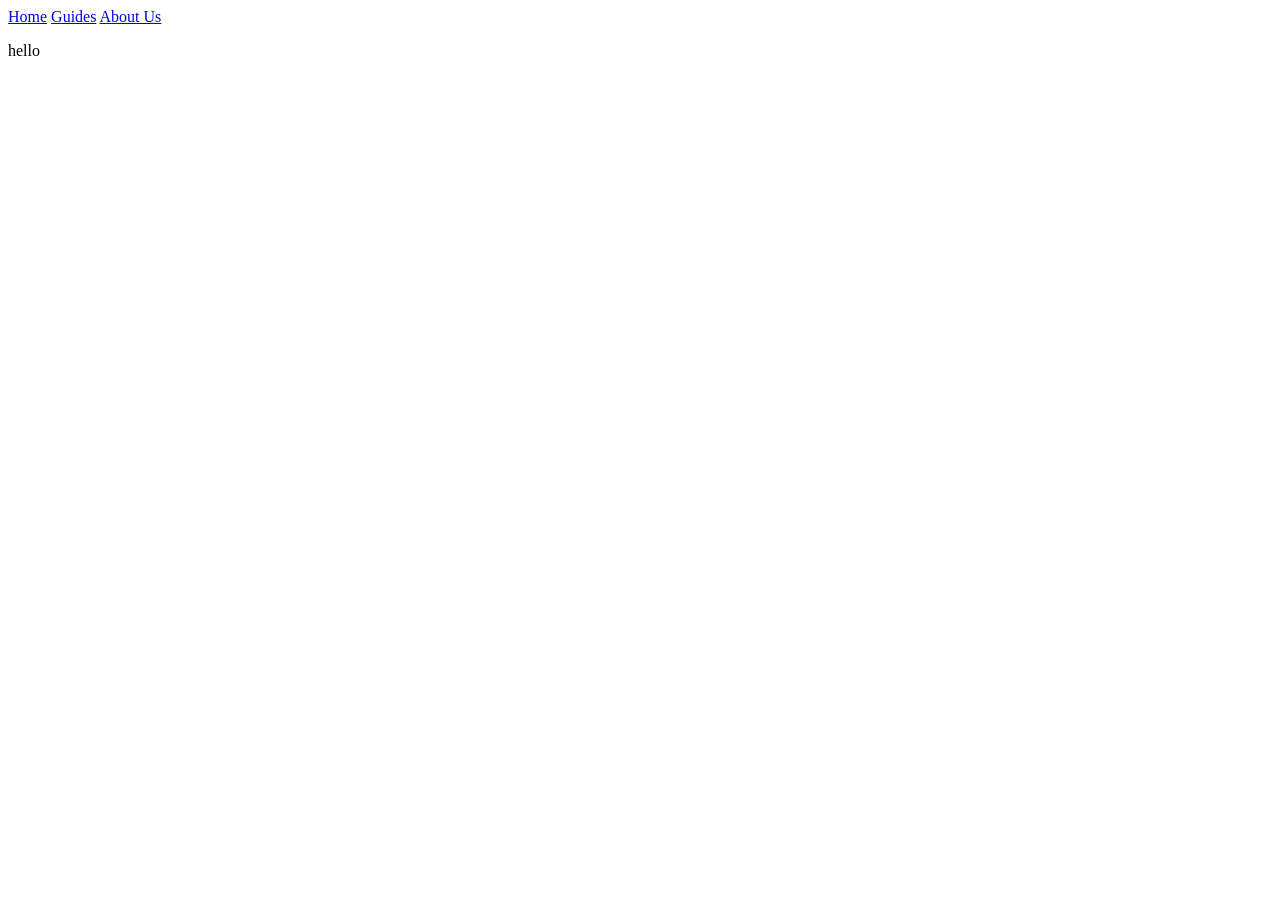
<file: index stuff/index.html>
<!DOCTYPE html>
<html lang="en">
<head>
    <meta charset="UTF-8">
    <meta name="viewport" content="width=device-width, initial-scale=1.0">
    <title>Document</title>
</head>
<body>
    <header>
        <nav>

            <a href="index.html"> Home</a>
            <a href="#">Guides</a>
            <a href="#">About Us</a>
        </nav>
    </header>

    

    <p>hello</p>
    
</body>
</html>
</file>
